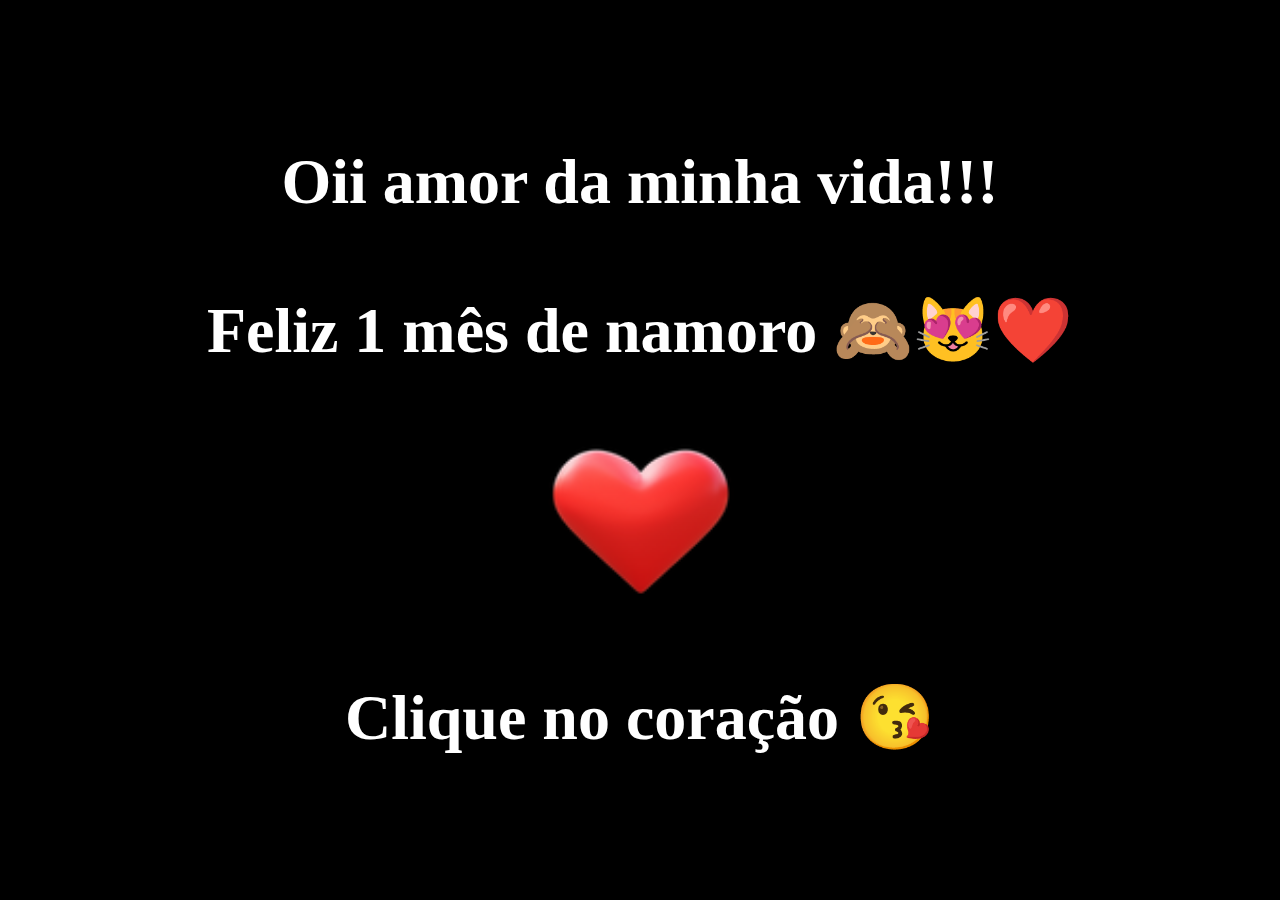
<file: index.html>
<!DOCTYPE html>
<html lang="pt-BR">
  <head>
    <meta charset="UTF-8" />
    <meta name="viewport" content="width=device-width, initial-scale=1.0" />
    <title>❤️ Richelly ❤️</title>
    <link rel="stylesheet" href="inicio.css" />
  </head>
  <body>
    <h1>Oii amor da minha vida!!!<br /><br />Feliz 1 mês de namoro 🙈😻❤️</h1>
    <a href="flower.html"
      ><button><img src="heart.png" class="heart" /></button
    ></a>
    <h1>Clique no coração 😘</h1>
  </body>
</html>
</file>
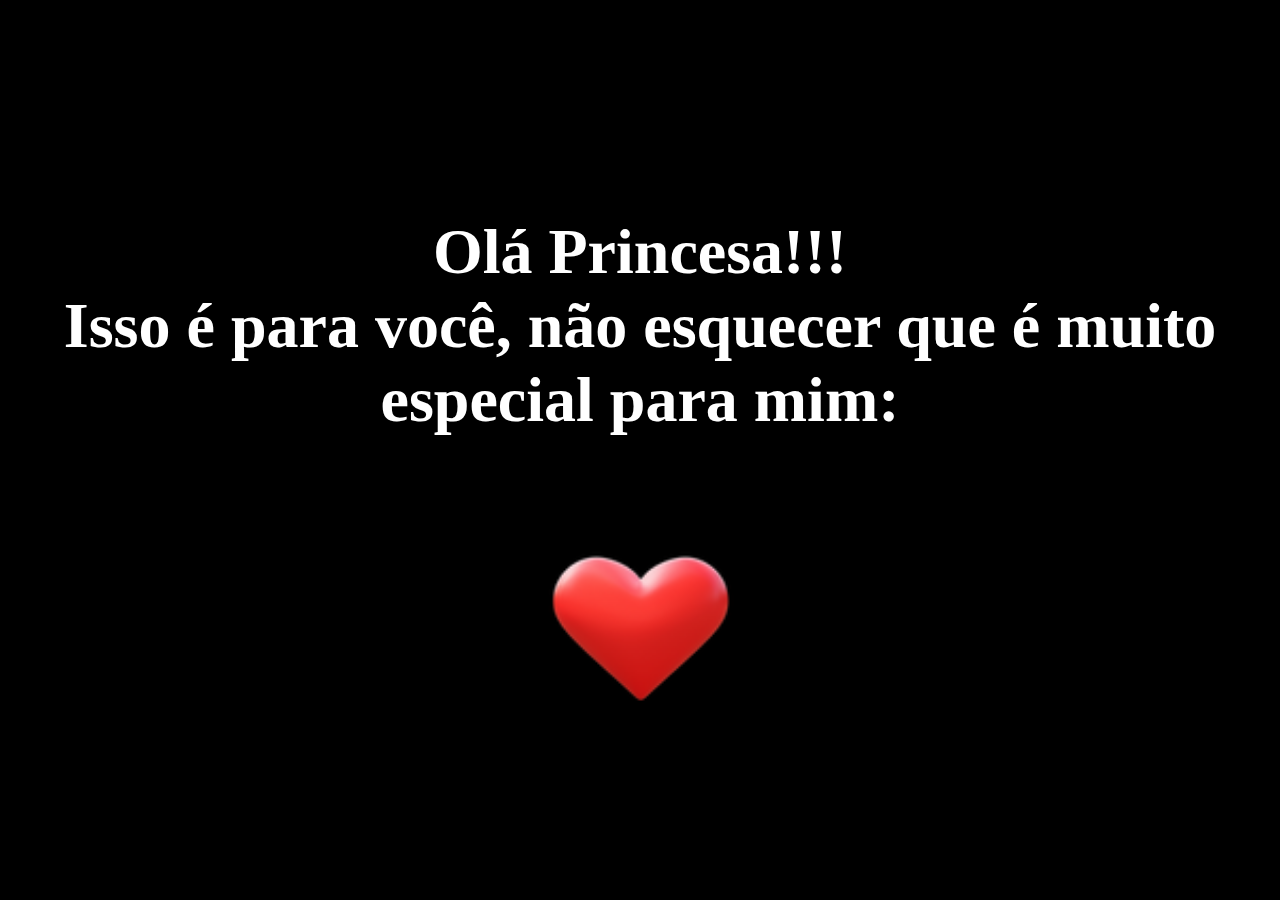
<file: ola.html>
<!DOCTYPE html>
<html lang="pt-BR">
  <head>
    <meta charset="UTF-8" />
    <meta name="viewport" content="width=device-width, initial-scale=1.0" />
    <title>❤️ Richelly ❤️</title>
    <link rel="stylesheet" href="inicio.css" />
  </head>
  <body>
    <h1>
      Olá Princesa!!! <br />Isso é para você, não esquecer que é muito
      <strong>especial</strong> para mim:
    </h1>
    <a href="flower.html"><button>Clique aqui</button></a>
    <img src="/heart.png" class="heart" />
  </body>
</html>
</file>
<file: inicio.css>
body {
  background-color: black;
  display: flex;
  flex-direction: column;
  align-items: center;
  justify-content: center;
  height: 100vh;
  margin: 0;
  width: 100%;
}

h1 {
  color: white;
  font-size: 5vw;
  text-align: center;
}

button {
  background-color: transparent;
  /* color: white; */
  border: none;
  border-radius: 10px;
  padding: 10px 20px;
  font-size: 24px;
  cursor: pointer;
}

.heart {
  width: 200px;
  position: relative;
  animation: moveImage 10s ease-in-out infinite alternate; /* 5s é a duração da animação */
}

/* Definição da animação */
@keyframes moveImage {
  0% {
    left: -100px; /* Posição inicial, pode ser ajustada */
  }
  100% {
    left: 100px; /* Posição final, pode ser ajustada */
  }
}
</file>
